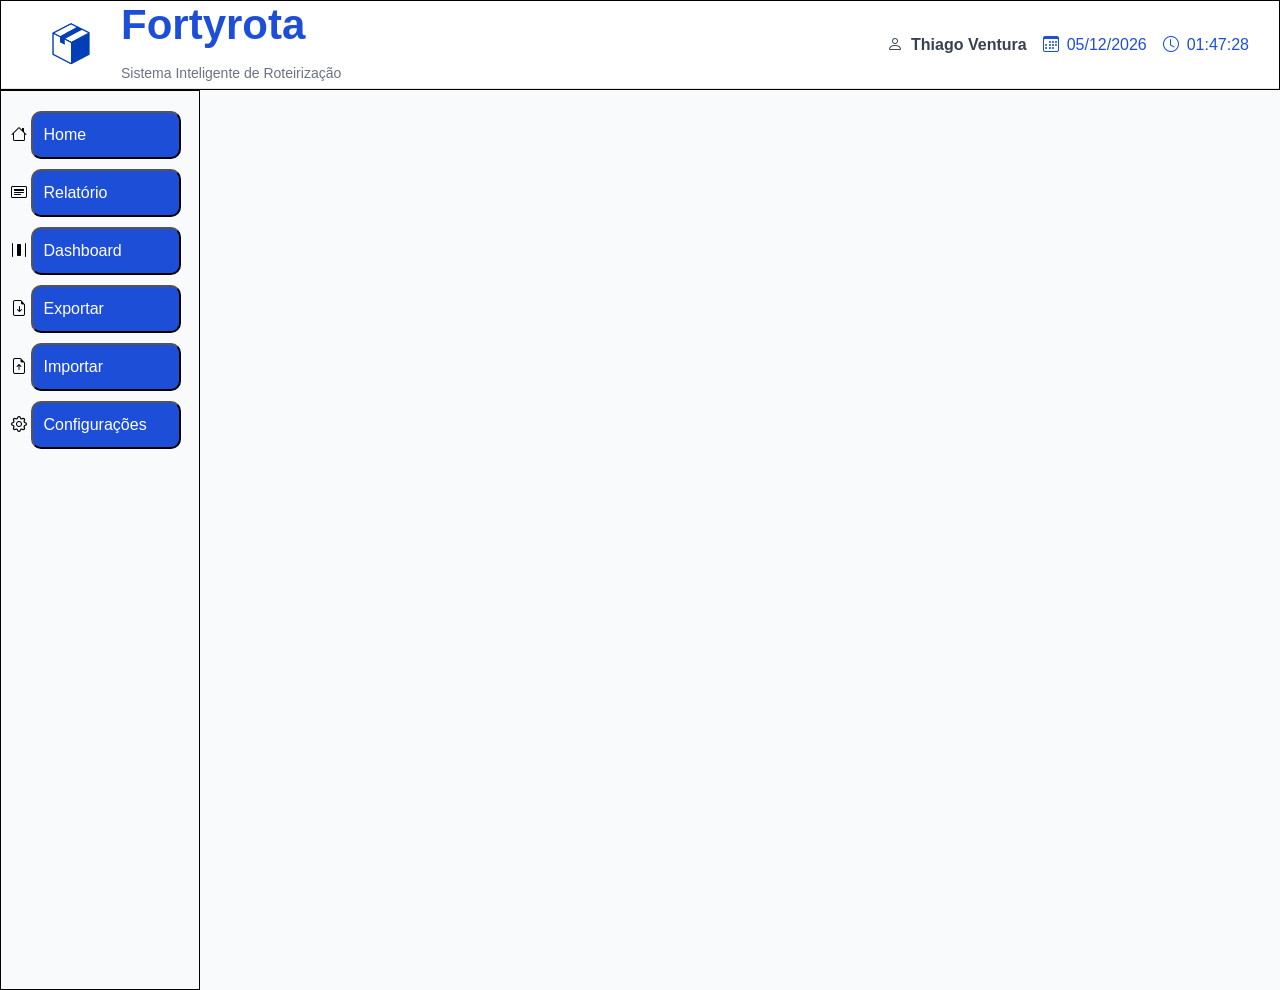
<file: index.html>
<!doctype html>
<html lang="en">
  <head>
    <meta charset="UTF-8" />
    <meta name="viewport" content="width=device-width, initial-scale=1.0" />
    <title>Fortyrota</title>
    <link rel="stylesheet" href="/CSS/style.css" />
    <link
      rel="stylesheet"
      href="https://cdn.jsdelivr.net/npm/bootstrap-icons@1.11.3/font/bootstrap-icons.min.css"
    />
    <link rel="stylesheet" href="https://cdn.jsdelivr.net/npm/bootstrap@4.4.1/dist/css/bootstrap.min.css" integrity="sha384-Vkoo8x4CGsO3+Hhxv8T/Q5PaXtkKtu6ug5TOeNV6gBiFeWPGFN9MuhOf23Q9Ifjh" crossorigin="anonymous">
  </head>
  <body>
    <header class="header">
      <div class="logo-container">
        <img src="/assets/logo.png" alt="Logo Fortymil" class="logo" />
        <div class="system-info">
          <h1 class="system-name">Fortyrota</h1>
          <p class="system-subtitle">Sistema Inteligente de Roteirização</p>
        </div>
      </div>

      <div class="user-container">
        <div class="user-item">
          <i class="bi bi-person"></i>
          <span class="user">Thiago Ventura</span>
        </div>

        <div class="user-item">
          <i class="bi bi-calendar3"></i>
          <span id="date"></span>
        </div>

        <div class="user-item">
          <i class="bi bi-clock"></i>
          <span id="clock"></span>
        </div>
      </div>
    </header>

    <div class="layout">

         <div class= "container-sidebar">
<aside class="aside-sidebar">

<nav class="navegacao-sidebar"> 

            <i class="bi bi-house">
              <button id = "button-home" class="button-side"> Home </button> 
            </i> 

            <i class="bi bi-card-heading">
              <button id="button-relatorio" class="button-side"> Relatório </button> 
            </i> 

            <i class="bi bi-distribute-horizontal">
             <button id = "button-dashboard" class="button-side"> Dashboard </button> 
            </i> 

            <i class="bi bi-file-earmark-arrow-down">
              <button class="button-side"> Exportar </button> 
            </i> 
         
            <i class="bi bi-file-earmark-arrow-up">
              <button class="button-side"> Importar </button> 
            </i> 
      
            <i class="bi bi-gear">
             <button id="button-config" class="button-side"> Configurações </button>   
            </i> 

    </div>

    <main id="main_container"></main>

    </div>

</nav>

</aside>    

  </nav>

</div>

    <script src="/JS/app.js"></script>
    <script src="/JS/home.js"></script>
    <script src="/JS/dashboard.js"></script>
    <script src="/JS/relatorio.js"></script>
  <script src="/JS/configuracoes.js"></script>
  </body>
</html>
</file>
<file: CSS/style.css>
* {
  margin: 0;
  padding: 0;
  box-sizing: border-box;
}

body {
  font-family: Arial, Helvetica, sans-serif;

  background-color: #f5f6fa;
}

.header {
  height: 90px;
  background-color: #ffffff;
  display: flex;
  justify-content: space-between;
  align-items: center;
  padding: 0 30px;
  box-shadow: inset 0 -1px 0 rgba(0, 0, 0, 0.1);
  border: 1px, solid, black;
}

.logo-container {
  display: flex;
  align-items: center;
  gap: 10px;
}

.logo {
  width: 80px;
}

.system-name {
  font-size: 42px;
  color: #1d4ed8;
  font-weight: 700;
  margin-top: 10px;
}

.user-container {
  display: flex;

  align-items: center;

  gap: 8px;

  font-size: 15 px;

  color: #555;
}

.user-item {
  display: flex;
  align-items: center;
  gap: 8px;
  margin-left: 8px;
  color: #1d4ed8;
}

.user-item:first-child {
  color: #374151;

  font-weight: bold;
}

.clock {
  display: flex;
  align-items: center;
  gap: 8px;
}

.date {
  display: flex;
  align-items: center;
  gap: 8px;
}

.system-info {
  display: flex;
  flex-direction: column;
}

.system-subtitle {
  font-size: 14px;
  color: #6b7280;
  margin-top: 4px;
}

.aside-sidebar {
  background-color: #f8fafc;
  width: 200px;
  max-width: 200px;
  height: 100vh;
  border:
    1px solid,
    rgb(0, 0, 0);
  z-index: 10px;
  overflow-y: auto;
  margin: 0;
}

.container-sidebar {
  max-width: 200px;
}

.navegacao-sidebar {
  padding: 10px;
}

.button-side {
  margin-top: 10px;
  background-color: #1d4ed8;
  padding: 10px;
  width: 150px;
  color: #ffffff;
  border-radius: 10px;
  max-width: 200px;
  text-align: left;
}

#bem-vindo {
  font-weight: bold;
}

#main_container {
  background: #f8fafc;
  flex: 1;
  align-items: center;
  text-align: center;
  padding-top: 30px;
  align-items: center;
  text-align: center;
  color: #5d89e7;
}

.layout {
  display: flex;
  color: rgb(0, 0, 0);
}

.atualizacoes {
  margin-top: 10px;
  color: rgb(58, 57, 57);
  align-items: center;
  text-align: center;
}

.cards-container {
  background-color: rgb(255, 255, 255);
  width: 200px;
  height: 300px;
  border-radius: 25px;
  margin: auto;
  border: 2px, solid, black;
  margin-top: 20px;
}

.layout-container {
  display: flex;
  flex-direction: row;
  justify-content: center;
  align-items: center;
}

.progress {
  margin-top: 20px;
}
</file>
